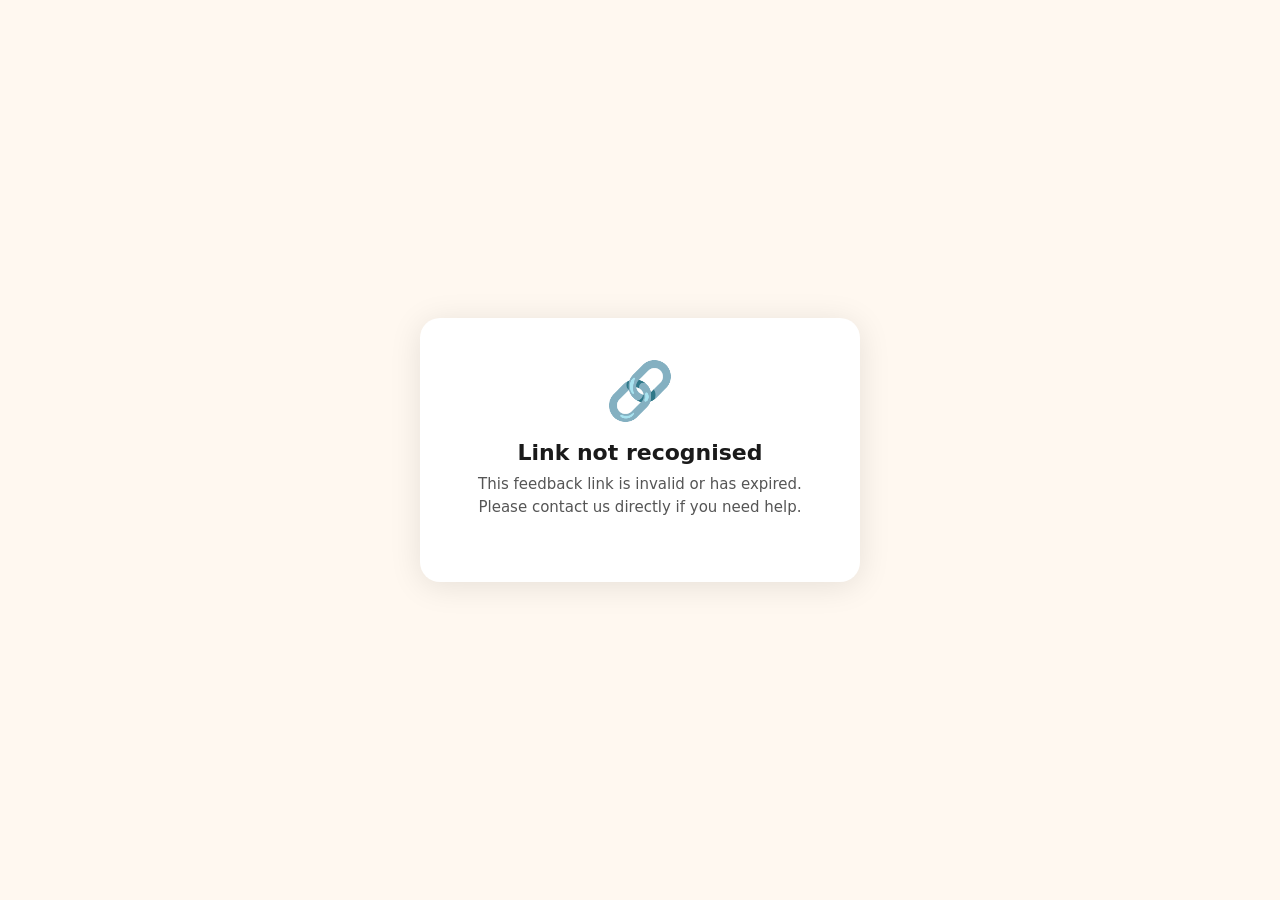
<file: feedback.html>
<!DOCTYPE html>
<html lang="en">
<head>
  <meta charset="UTF-8">
  <meta name="viewport" content="width=device-width, initial-scale=1.0">
  <title>Woodpeckers Murdoch — How did we do?</title>
  <style>
    *, *::before, *::after { box-sizing: border-box; margin: 0; padding: 0; }

    body {
      font-family: 'Inter', system-ui, -apple-system, sans-serif;
      background: #fff8f0;
      min-height: 100vh;
      display: flex;
      align-items: center;
      justify-content: center;
      padding: 24px 16px;
    }

    .card {
      background: #ffffff;
      border-radius: 20px;
      box-shadow: 0 4px 32px rgba(0,0,0,0.10);
      padding: 40px 32px;
      width: 100%;
      max-width: 440px;
      text-align: center;
    }

    .logo {
      font-size: 28px;
      font-weight: 800;
      color: #1a1a1a;
      letter-spacing: -0.5px;
      margin-bottom: 4px;
    }

    .logo span { color: #1a1a1a; }

    .tagline {
      font-size: 13px;
      color: #999;
      margin-bottom: 32px;
    }

    h1 {
      font-size: 20px;
      font-weight: 700;
      color: #1a1a1a;
      margin-bottom: 8px;
    }

    .subtitle {
      font-size: 14px;
      color: #666;
      margin-bottom: 28px;
    }

    /* Stars */
    .stars {
      display: flex;
      justify-content: center;
      gap: 8px;
      margin-bottom: 28px;
    }

    .star {
      font-size: 48px;
      cursor: pointer;
      color: #ddd;
      transition: color 0.15s, transform 0.1s;
      user-select: none;
      line-height: 1;
    }

    .star:hover,
    .star.hovered,
    .star.selected {
      color: #f5a623;
    }

    .star:active { transform: scale(0.9); }

    /* Remarks */
    .remarks-wrap {
      margin-bottom: 20px;
      display: none;
      text-align: left;
      animation: fadeIn 0.2s ease;
    }

    .remarks-wrap label {
      display: block;
      font-size: 13px;
      font-weight: 600;
      color: #444;
      margin-bottom: 6px;
    }

    textarea {
      width: 100%;
      border: 1.5px solid #e0d6cc;
      border-radius: 10px;
      padding: 12px;
      font-size: 14px;
      font-family: inherit;
      color: #1a1a1a;
      resize: vertical;
      min-height: 100px;
      background: #fffdf9;
      outline: none;
      transition: border-color 0.15s;
    }

    textarea:focus { border-color: #f5a623; }

    /* Buttons */
    .btn {
      display: inline-flex;
      align-items: center;
      justify-content: center;
      gap: 8px;
      width: 100%;
      padding: 14px 24px;
      border-radius: 12px;
      font-size: 16px;
      font-weight: 700;
      cursor: pointer;
      border: none;
      transition: opacity 0.15s, transform 0.1s;
      text-decoration: none;
    }

    .btn:active { transform: scale(0.98); }

    .btn-primary {
      background: #c0392b;
      color: #fff;
      display: none;
      margin-bottom: 0;
    }

    .btn-primary:disabled { opacity: 0.6; cursor: not-allowed; }

    .btn-google {
      background: #4285f4;
      color: #fff;
      margin-top: 16px;
    }

    .btn-google svg { flex-shrink: 0; }

    /* States — only .active is visible */
    .state { display: none !important; }
    .state.active { display: block !important; }

    .icon-big {
      font-size: 56px;
      margin-bottom: 16px;
      display: block;
    }

    .thanks-title {
      font-size: 22px;
      font-weight: 800;
      color: #1a1a1a;
      margin-bottom: 8px;
    }

    .thanks-sub {
      font-size: 15px;
      color: #555;
      margin-bottom: 24px;
      line-height: 1.5;
    }

    .review-note {
      font-size: 12px;
      color: #aaa;
      margin-top: 12px;
    }

    @keyframes fadeIn {
      from { opacity: 0; transform: translateY(-6px); }
      to   { opacity: 1; transform: translateY(0); }
    }
  </style>
</head>
<body>

<div class="card">

  <!-- Rating state -->
  <div id="state-rating" class="state">
    <div class="logo">Woodpeckers <span>Murdoch</span></div>
    <div class="tagline">Fresh pizza, real feedback</div>
    <h1>How was your experience?</h1>
    <p class="subtitle">Tap a star to rate your order</p>

    <div class="stars" id="stars">
      <span class="star" data-v="1">★</span>
      <span class="star" data-v="2">★</span>
      <span class="star" data-v="3">★</span>
      <span class="star" data-v="4">★</span>
      <span class="star" data-v="5">★</span>
    </div>

    <div class="remarks-wrap" id="remarks-wrap">
      <label for="remarks">What could we do better?</label>
      <textarea id="remarks" placeholder="Tell us what happened and we'll make it right…"></textarea>
    </div>

    <button class="btn btn-primary" id="btn-submit">Submit Feedback</button>
  </div>

  <!-- 5-star thank you -->
  <div id="state-thanks-5" class="state">
    <span class="icon-big">🎉</span>
    <div class="thanks-title">So glad you loved it!</div>
    <p class="thanks-sub">Would you mind leaving us a quick Google review? It really helps us grow and means the world to our team.</p>
    <a class="btn btn-google" id="btn-google" href="#" target="_blank" rel="noopener">
      <svg width="20" height="20" viewBox="0 0 48 48" fill="none"><path fill="#EA4335" d="M24 9.5c3.5 0 6.6 1.2 9 3.2l6.7-6.7C35.8 2.3 30.2 0 24 0 14.6 0 6.6 5.4 2.7 13.3l7.8 6C12.3 13.2 17.7 9.5 24 9.5z"/><path fill="#4285F4" d="M46.5 24.5c0-1.6-.1-3.2-.4-4.7H24v9h12.7c-.6 3-2.3 5.5-4.8 7.2l7.5 5.8c4.4-4 7.1-10 7.1-17.3z"/><path fill="#FBBC05" d="M10.5 28.7A14.7 14.7 0 0 1 9.5 24c0-1.6.3-3.2.8-4.7l-7.8-6A24 24 0 0 0 0 24c0 3.9.9 7.6 2.7 10.8l7.8-6.1z"/><path fill="#34A853" d="M24 48c6.2 0 11.5-2 15.3-5.5l-7.5-5.8c-2 1.4-4.7 2.3-7.8 2.3-6.3 0-11.7-4.2-13.5-9.9l-7.8 6.1C6.6 42.6 14.6 48 24 48z"/></svg>
      Leave a Google Review
    </a>
    <p class="review-note">Opens Google in a new tab</p>
  </div>

  <!-- <5 star thank you -->
  <div id="state-thanks-low" class="state">
    <span class="icon-big">🙏</span>
    <div class="thanks-title">Thank you for letting us know</div>
    <p class="thanks-sub">We've received your feedback and will use it to improve. We hope to do better next time!</p>
  </div>

  <!-- Already used -->
  <div id="state-used" class="state">
    <span class="icon-big">✅</span>
    <div class="thanks-title">Already submitted</div>
    <p class="thanks-sub">You've already shared your feedback — thank you! We really appreciate it.</p>
  </div>

  <!-- Invalid / expired -->
  <div id="state-invalid" class="state">
    <span class="icon-big">🔗</span>
    <div class="thanks-title">Link not recognised</div>
    <p class="thanks-sub">This feedback link is invalid or has expired. Please contact us directly if you need help.</p>
  </div>

  <!-- Loading -->
  <div id="state-loading" class="state active" style="color:#aaa;font-size:14px;padding:20px 0;">
    Checking your link…
  </div>

</div>

<script>
  const token = new URLSearchParams(location.search).get('t');

  function show(id) {
    document.querySelectorAll('.state').forEach(el => el.classList.remove('active'));
    document.getElementById(id).classList.add('active');
  }

  // Validate token on load
  async function init() {
    if (!token) { show('state-invalid'); return; }
    try {
      const r = await fetch('/api/feedback/check?t=' + encodeURIComponent(token));
      const j = await r.json();
      if (!j.ok) { show(j.reason === 'used' ? 'state-used' : 'state-invalid'); return; }
    } catch (e) { show('state-invalid'); return; }
    show('state-rating');
    initStars();
  }

  // Star interaction
  let selected = 0;

  function initStars() {
    const stars = document.querySelectorAll('.star');
    const remarksWrap = document.getElementById('remarks-wrap');
    const btnSubmit   = document.getElementById('btn-submit');

    function paint(n, cls) {
      stars.forEach((s, i) => {
        s.classList.toggle(cls, i < n);
      });
    }

    stars.forEach(star => {
      star.addEventListener('mouseenter', () => paint(Number(star.dataset.v), 'hovered'));
      star.addEventListener('mouseleave', () => paint(0, 'hovered'));
      star.addEventListener('click', () => {
        selected = Number(star.dataset.v);
        paint(selected, 'selected');
        remarksWrap.style.display  = selected < 5 ? 'block' : 'none';
        btnSubmit.style.display    = 'block';
      });
    });

    btnSubmit.addEventListener('click', submit);
  }

  async function submit() {
    const btnSubmit = document.getElementById('btn-submit');
    const remarks   = document.getElementById('remarks')?.value.trim() || '';
    if (!selected) return;

    btnSubmit.disabled    = true;
    btnSubmit.textContent = 'Sending…';

    try {
      await fetch('/api/feedback', {
        method:  'POST',
        headers: { 'Content-Type': 'application/json' },
        body:    JSON.stringify({ token, rating: selected, remarks }),
      });
    } catch (e) { /* non-fatal — show thanks regardless */ }

    if (selected === 5) {
      document.getElementById('btn-google').href = '/api/feedback/redirect?t=' + encodeURIComponent(token);
      show('state-thanks-5');
    } else {
      show('state-thanks-low');
    }
  }

  init();
</script>

</body>
</html>
</file>
